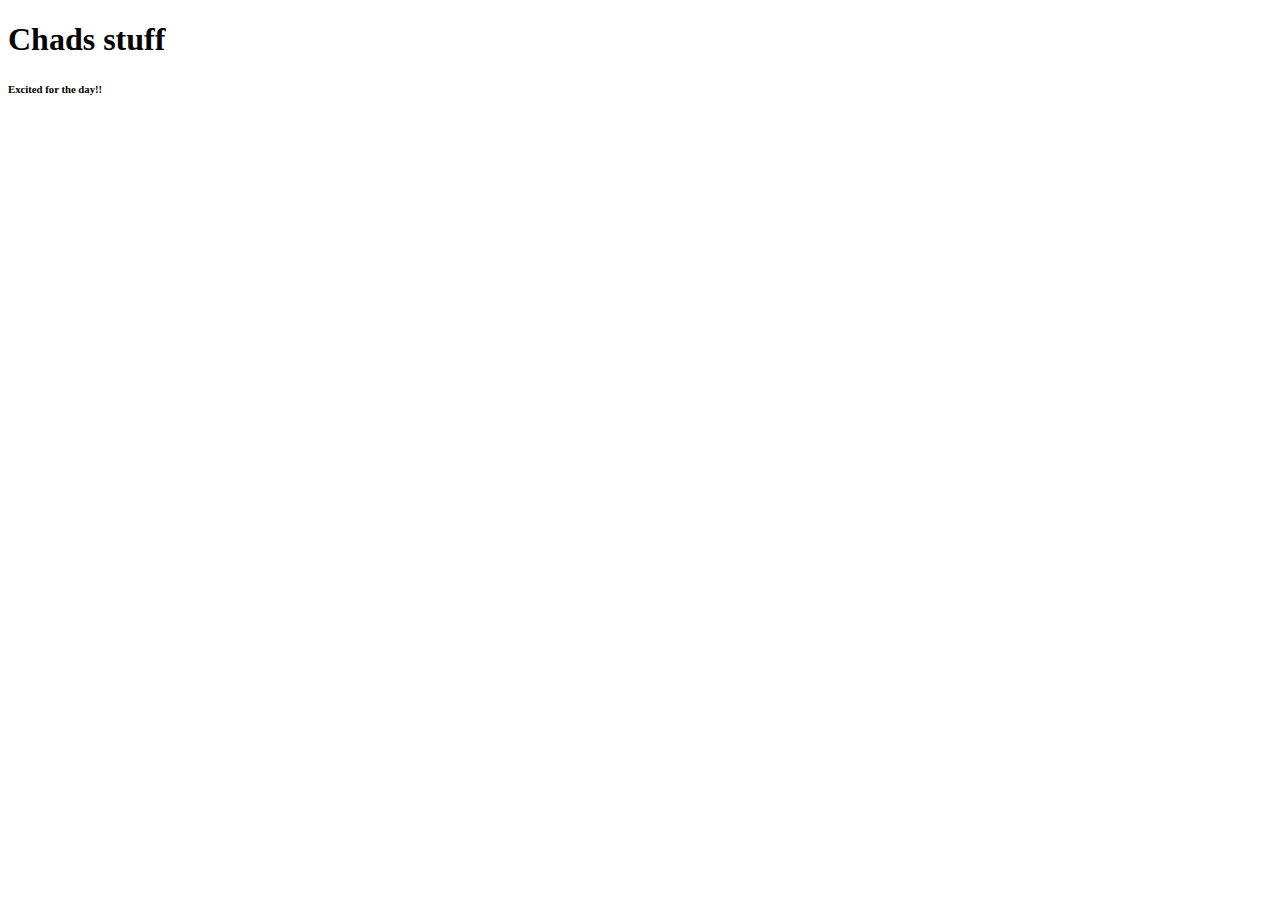
<file: index.html>
<!DOCTYPE html>
<html lang="en">
<head>
    <meta charset="UTF-8">
    <title>Chads Day2</title>
    <h1>Chads stuff</h1>
</head>
<body>
    <section id="about">
    <h6>Excited for the day!!</h6>

    </section>
</body>
</html>
</file>
